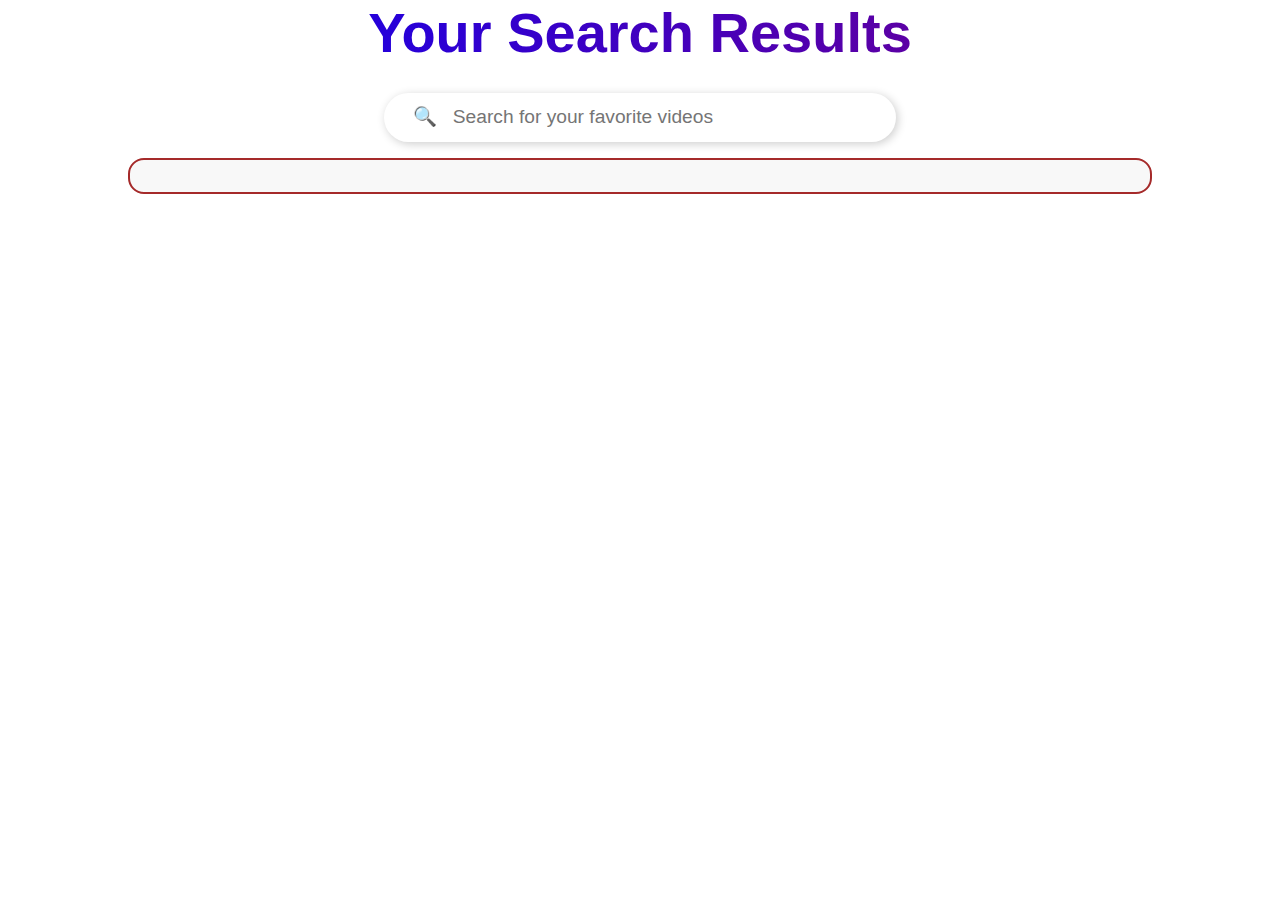
<file: search.html>
<!DOCTYPE html>
<html lang="en">
  <head>
    <meta charset="UTF-8" />
    <meta http-equiv="X-UA-Compatible" content="IE=edge" />
    <meta name="viewport" content="width=device-width, initial-scale=1.0" />
    <meta name="ogType" content="video.other" />
    <meta name="ogVideoType" content="text/html" />
    <title>Searches</title>
    <link rel="stylesheet" href="style.css" />
  </head>
  <body>
    <h2 class="title">Your Search Results</h2>
    <form action="/search.html" method="get" role="search">
        <input
          type="text"
          name="q"
          class="query"
          class="gsce-searchbox-only"
          placeholder="🔍   Search for your favorite videos"
        />
      </form>
    <div class="gcse-searchresults-only" id="all" data-webSearchQueryAddition="Video music" data-webSearchResultSetSize="filtered_cse" data-sort_by="views" data-enableOrderBy="views"></div>
    <div class="display"></div>
    <script
      async
      src="https://cse.google.com/cse.js?cx=2714f0107c8804853"
    ></script>
    <script src="app.js"></script>
    </script>
  </body>
</html>
</file>
<file: style.css>
* {
  margin: 0;
  padding: 0;
  box-sizing: border-box;
}

.body {
  margin: auto;
  font-family: "Lucida Sans", "Lucida Sans Regular", "Lucida Grande",
    "Lucida Sans Unicode", Geneva, Verdana, sans-serif;
  max-width: 1200px;
  width: 100%;
  height: 100vh;
  display: flex;
  flex-direction: column;
  justify-content: center;
  align-items: center;
  background: linear-gradient(white, rgb(250, 209, 250), white);
}

#query {
  width: 40vw;
  padding: 0.7em 1.5em;
  margin: auto;
  border-radius: 2em;
  border: none;
  box-shadow: 0.1em 0.1em 0.5em rgba(0, 0, 0, 0.2);
  font-size: 1.2em;
}

button {
  width: 5rem;
  height: 3rem;
  border-radius: 10px;
  border: none;
  background-color: blue;
  color: #f8f8f8;
  font-size: 1.2em;
}

button:hover {
  cursor: pointer;
}

.query {
  width: 40vw;
  padding: 0.7em 1.5em;
  margin: 1rem auto;
  border-radius: 2em;
  border: none;
  box-shadow: 0.1em 0.1em 0.5em rgba(0, 0, 0, 0.2);
  font-size: 1.2em;
  display: block;
}

.title {
  font-weight: 900;
  font-size: 3.5rem;
  background: linear-gradient(to right, blue, purple);
  text-align: center;
  -webkit-background-clip: text;
  color: transparent;
  font-family: Verdana, Geneva, Tahoma, sans-serif;
  margin-bottom: 0.5em;
}

#all {
  display: flex;
  justify-content: center;
  border: 2px solid brown;
  border-radius: 1rem;
  width: 80%;
  margin: auto;
  padding: 1em;
  background-color: #f8f8f8;
}

.gsc-resultsbox-visible,
.gsc-control-cse,
.gsc-resultsRoot {
  background-color: #f8f8f8 !important;
}

.gs-webResult {
  border-radius: 10px;
  padding: 1rem;
  display: flex;
  flex-direction: row-reverse;
  justify-content: space-between;
  text-align: left;
  background-color: #fff;
}

.gsc-url-top,
.gsc-url-bottom,
.gsc-richsnippet-showsnippet-label,
.gs-visibleUrl,
.gs-snippet {
  display: none !important;
  padding: 0;
  margin: 0;
}

a .gs-image {
  width: 200px;
  height: 150px;
  border-radius: 10px;
}

.gs-image {
  max-width: 300px !important;
  max-height: 150px !important;
}

.gsc-table-result,
.gsc-thumbnail-inside {
  flex: 1;
}

.gs-title,
b {
  color: black !important;
}
</file>
